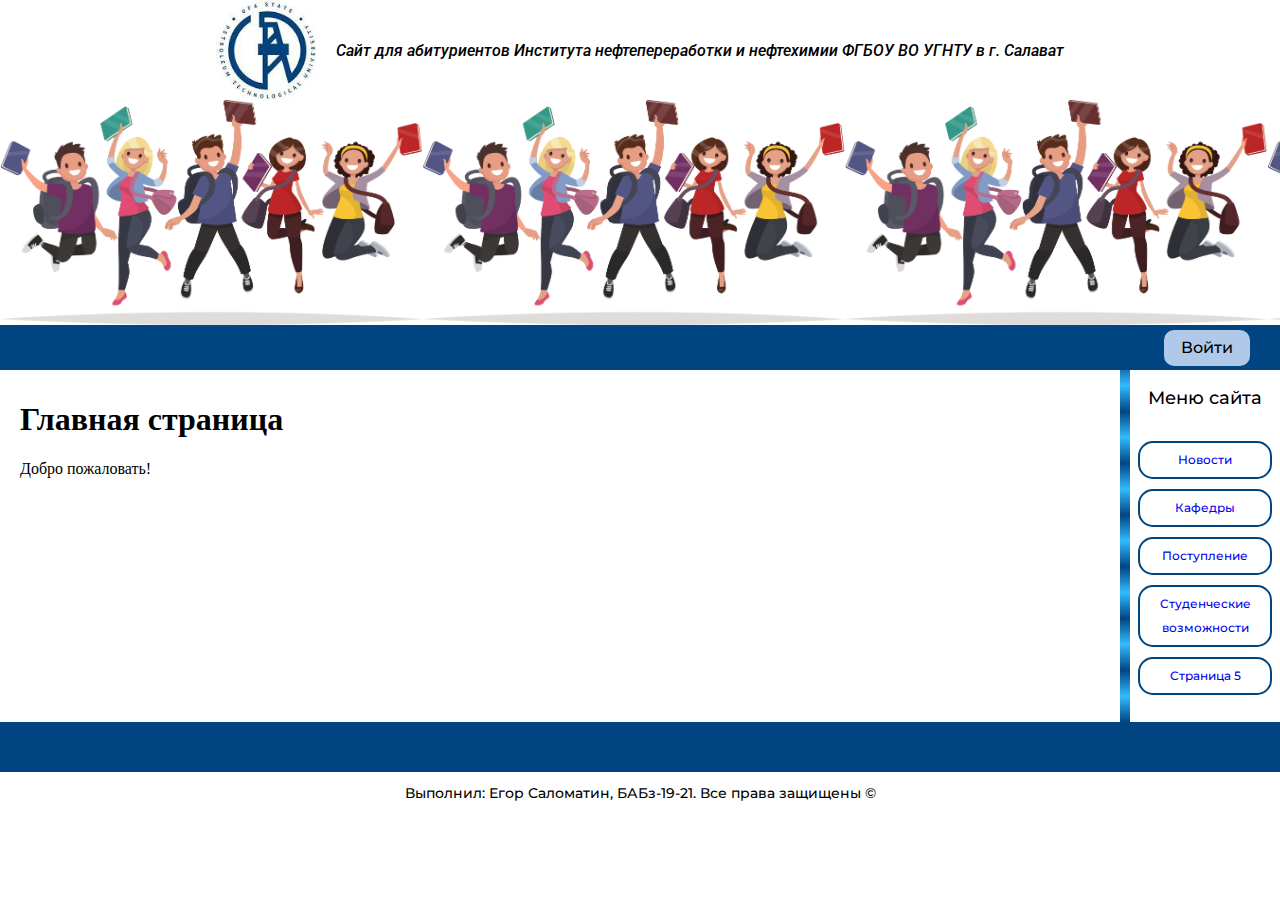
<file: index.html>
<!DOCTYPE html>
<html lang="en">
<head>
    <meta charset="UTF-8">
    <meta http-equiv="X-UA-Compatible" content="IE=edge">
    <meta name="viewport" content="width=device-width, initial-scale=1.0">
    <title>Сайт для абитуриентов</title>
    <link rel="stylesheet" href="/main.css">
    <link rel="preconnect" href="https://fonts.googleapis.com">
    <link rel="preconnect" href="https://fonts.gstatic.com" crossorigin>
    <link href="https://fonts.googleapis.com/css2?family=Roboto:ital,wght@1,500&display=swap" rel="stylesheet">
    <link href="https://fonts.googleapis.com/css2?family=Montserrat:wght@500&family=Roboto:ital,wght@1,500&display=swap" rel="stylesheet">
</head>
<body>
    <div class="header">
        <div class="header-top">
            <img src="/img/logo.jpg" class="logo-img" alt="Логотип">
            <p class="logo-text">
                Сайт для абитуриентов Института нефтепереработки и нефтехимии ФГБОУ ВО УГНТУ в г. Салават
            </p>
        </div>
        <div class="header-img">
        </div>
        <div class="header-bottom">
            <div class="button-login">Войти</div>
        </div>
    </div>
    <div class="main">
        <div class="main-left">
            <h1 class="main-header">
                Главная страница
            </h1>
            <p class="main-text">
                Добро пожаловать!
            </p>
        </div>
        <div class="main-right">
            <div class="menu">
                <h1 class="menu-header">
                    Меню сайта
                </h1>
                <ul class="menu-list">
                    <a href="/index.html" class="menu-item-link">
                        <li class="menu-item">
                            Новости
                        </li>
                    </a>
                    <a href="/cafedra.html" class="menu-item-link">
                        <li class="menu-item">
                            Кафедры
                        </li>
                    </a>
                    <a href="/entry.html" class="menu-item-link">
                        <li class="menu-item">
                            Поступление
                        </li>
                    </a>
                    <a href="#" class="menu-item-link">
                        <li class="menu-item">
                            Cтуденческие возможности
                        </li>
                    </a>
                    <a href="#" class="menu-item-link">
                        <li class="menu-item">
                            Страница 5
                        </li>
                    </a>
                </ul>
            </div>
        </div>
    </div>
    <div class="footer">
        <div class="footer-info">
            <p class="footer-text">
                Выполнил: Егор Саломатин, БАБз-19-21. Все права защищены &copy;
            </p>
        </div>
    </div>
</body>
</html>
</file>
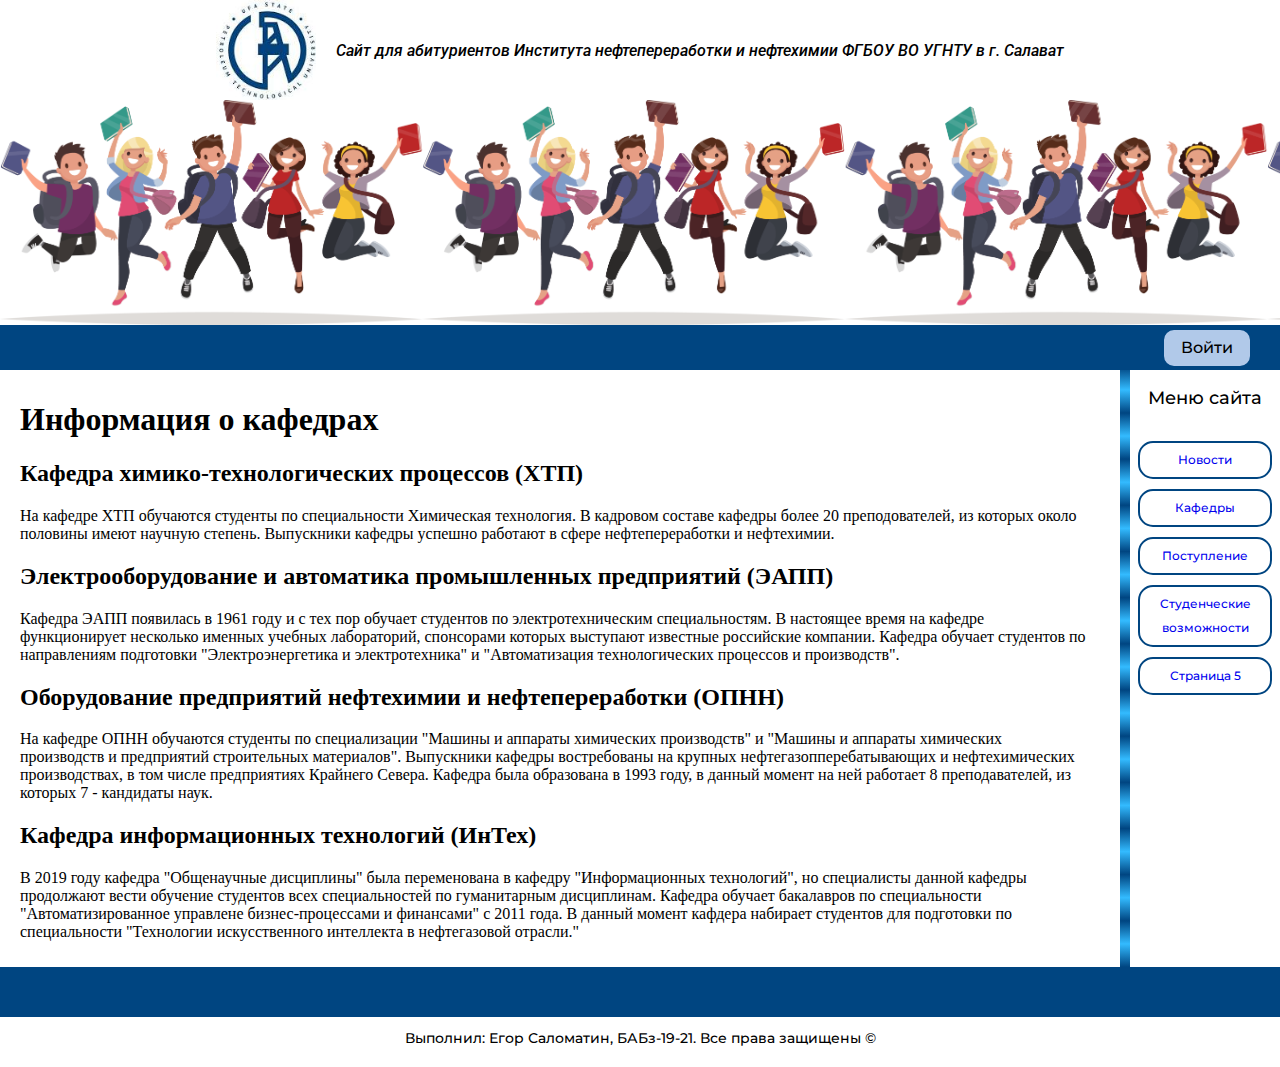
<file: cafedra.html>
<!DOCTYPE html>
<html lang="en">
<head>
    <meta charset="UTF-8">
    <meta http-equiv="X-UA-Compatible" content="IE=edge">
    <meta name="viewport" content="width=device-width, initial-scale=1.0">
    <title>Сайт для абитуриентов</title>
    <link rel="stylesheet" href="/main.css">
    <link rel="preconnect" href="https://fonts.googleapis.com">
    <link rel="preconnect" href="https://fonts.gstatic.com" crossorigin>
    <link href="https://fonts.googleapis.com/css2?family=Roboto:ital,wght@1,500&display=swap" rel="stylesheet">
    <link href="https://fonts.googleapis.com/css2?family=Montserrat:wght@500&family=Roboto:ital,wght@1,500&display=swap" rel="stylesheet">
</head>
<body>
    <div class="header">
        <div class="header-top">
            <img src="/img/logo.jpg" class="logo-img" alt="Логотип">
            <p class="logo-text">
                Сайт для абитуриентов Института нефтепереработки и нефтехимии ФГБОУ ВО УГНТУ в г. Салават
            </p>
        </div>
        <div class="header-img">
        </div>
        <div class="header-bottom">
            <div class="button-login">Войти</div>
        </div>
    </div>
    <div class="main">
        <div class="main-left">
            <h1 class="main-header">
                Информация о кафедрах
            </h1>
            <div class="main-body">
                <h2 class="main-header-2">Кафедра химико-технологических процессов (ХТП)</h2>
                <p class="main-text">На кафедре ХТП обучаются студенты по специальности Химическая технология. В кадровом составе кафедры более 20 преподователей, из которых около половины имеют научную степень. Выпускники кафедры успешно работают в сфере нефтепереработки и нефтехимии. </p>
                <h2 class="main-header-2">Электрооборудование и автоматика промышленных предприятий (ЭАПП)</h2>
                <p class="main-text">Кафедра ЭАПП появилась в 1961 году и с тех пор обучает студентов по электротехническим специальностям. В настоящее время на кафедре функционирует несколько именных учебных лабораторий, спонсорами которых выступают известные российские компании. Кафедра обучает студентов по направлениям подготовки "Электроэнергетика и электротехника" и "Автоматизация технологических процессов и производств". </p>
                <h2 class="main-header-2">Оборудование предприятий нефтехимии и нефтепереработки (ОПНН)</h2>
                <p class="main-text">На кафедре ОПНН обучаются студенты по специализации "Машины и аппараты химических производств" и "Машины и аппараты химических производств и предприятий строительных материалов". Выпускники кафедры востребованы на крупных нефтегазопперебатывающих и нефтехимических производствах, в том числе предприятиях Крайнего Севера. Кафедра была образована в 1993 году, в данный момент на ней работает 8 преподавателей, из которых 7 - кандидаты наук.</p>
                <h2 class="main-header-2">Кафедра информационных технологий (ИнТех)</h2>
                <p class="main-text">В 2019 году кафедра "Общенаучные дисциплины" была переменована в кафедру "Информационных технологий", но специалисты данной кафедры продолжают вести обучение студентов всех специальностей по гуманитарным дисциплинам. Кафедра обучает бакалавров по специальности "Автоматизированное управлене бизнес-процессами и финансами" с 2011 года. В данный момент кафдера набирает студентов для подготовки по специальности "Технологии искусственного интеллекта в нефтегазовой отрасли."</p>
            </div>
        </div>
        <div class="main-right">
            <div class="menu">
                <h1 class="menu-header">
                    Меню сайта
                </h1>
                <ul class="menu-list">
                    <a href="/index.html" class="menu-item-link">
                        <li class="menu-item">
                            Новости
                        </li>
                    </a>
                    <a href="/cafedra.html" class="menu-item-link">
                        <li class="menu-item">
                            Кафедры
                        </li>
                    </a>
                    <a href="/entry.html" class="menu-item-link">
                        <li class="menu-item">
                            Поступление
                        </li>
                    </a>
                    <a href="#" class="menu-item-link">
                        <li class="menu-item">
                            Cтуденческие возможности
                        </li>
                    </a>
                    <a href="#" class="menu-item-link">
                        <li class="menu-item">
                        Страница 5
                        </li>
                    </a>
                </ul>
            </div>
        </div>
    </div>
    <div class="footer">
        <div class="footer-info">
            <p class="footer-text">
                Выполнил: Егор Саломатин, БАБз-19-21. Все права защищены &copy;
            </p>
        </div>
    </div>
</body>
</html>
</file>
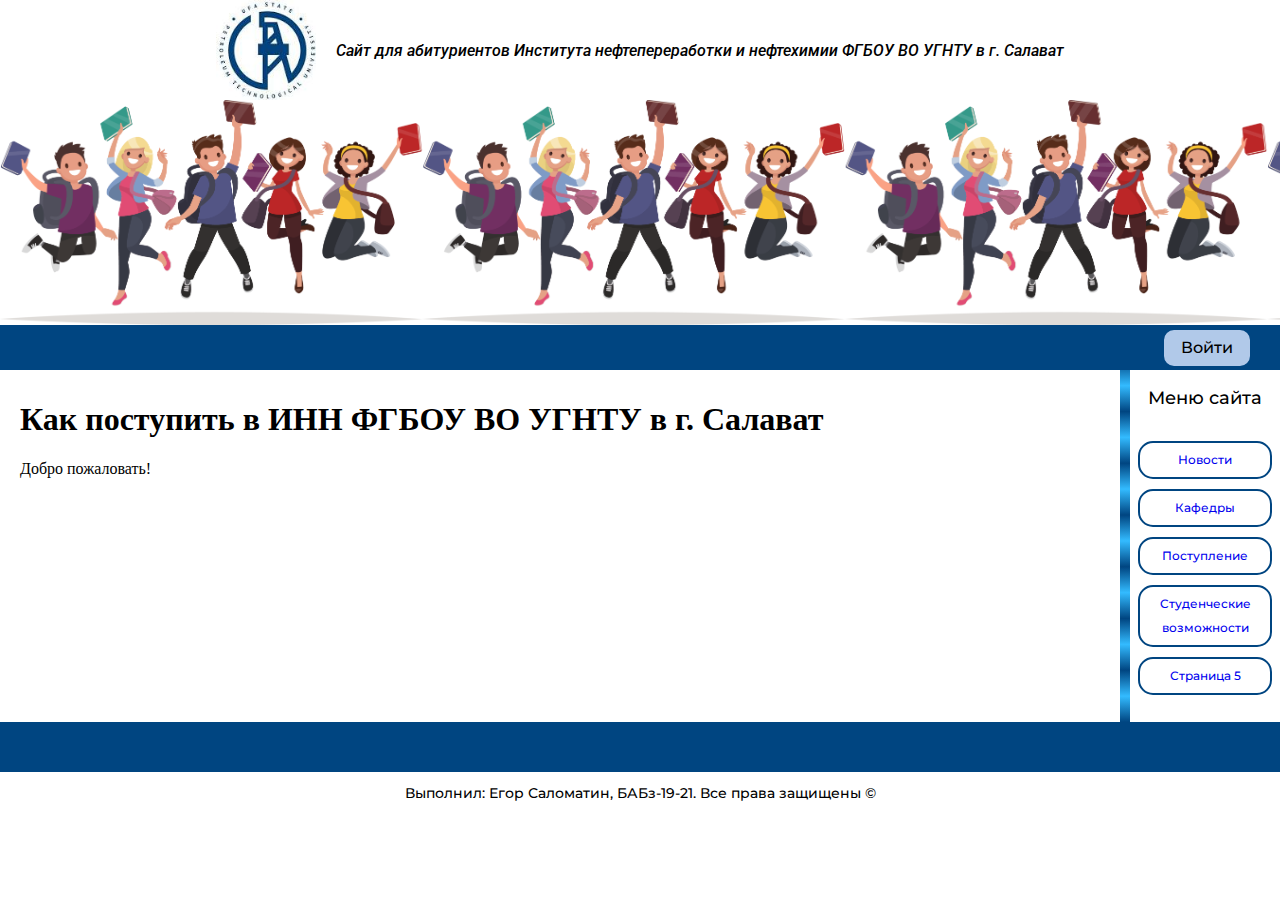
<file: entry.html>
<!DOCTYPE html>
<html lang="en">
<head>
    <meta charset="UTF-8">
    <meta http-equiv="X-UA-Compatible" content="IE=edge">
    <meta name="viewport" content="width=device-width, initial-scale=1.0">
    <title>Поступление</title>
    <link rel="stylesheet" href="/main.css">
    <link rel="preconnect" href="https://fonts.googleapis.com">
    <link rel="preconnect" href="https://fonts.gstatic.com" crossorigin>
    <link href="https://fonts.googleapis.com/css2?family=Roboto:ital,wght@1,500&display=swap" rel="stylesheet">
    <link href="https://fonts.googleapis.com/css2?family=Montserrat:wght@500&family=Roboto:ital,wght@1,500&display=swap" rel="stylesheet">
</head>
<body>
    <div class="header">
        <div class="header-top">
            <img src="/img/logo.jpg" class="logo-img" alt="Логотип">
            <p class="logo-text">
                Сайт для абитуриентов Института нефтепереработки и нефтехимии ФГБОУ ВО УГНТУ в г. Салават
            </p>
        </div>
        <div class="header-img">
        </div>
        <div class="header-bottom">
            <div class="button-login">Войти</div>
        </div>
    </div>
    <div class="main">
        <div class="main-left">
            <h1 class="main-header">
                Как поступить в ИНН ФГБОУ ВО УГНТУ в г. Салават
            </h1>
            <p class="main-text">
                Добро пожаловать!
            </p>
        </div>
        <div class="main-right">
            <div class="menu">
                <h1 class="menu-header">
                    Меню сайта
                </h1>
                <ul class="menu-list">
                    <a href="/index.html" class="menu-item-link">
                        <li class="menu-item">
                            Новости
                        </li>
                    </a>
                    <a href="/cafedra.html" class="menu-item-link">
                        <li class="menu-item">
                            Кафедры
                        </li>
                    </a>
                    <a href="/entry.html" class="menu-item-link">
                        <li class="menu-item">
                        Поступление
                        </li>
                    </a>
                    <a href="#" class="menu-item-link">
                        <li class="menu-item">
                            Cтуденческие возможности
                        </li>
                    </a>
                    <a href="#" class="menu-item-link">
                        <li class="menu-item">
                        Страница 5
                        </li>
                    </a>
                </ul>
            </div>
        </div>
    </div>
    <div class="footer">
        <div class="footer-info">
            <p class="footer-text">
                Выполнил: Егор Саломатин, БАБз-19-21. Все права защищены &copy;
            </p>
        </div>
    </div>
</body>
</html>
</file>
<file: main.css>
body {
    width: 100%;
    margin: 0;
}

.header {
    width: 100%;
    height: 370px;
    display: flex;
    flex-direction: column;
}

.header-top {
    display: flex;
    flex-direction: row;
    justify-content: center;
    align-items: center;
}

.logo-img {
    height: 100px;
    width: 100px;
    margin: 0 20px 0 0;
}


.logo-text {
    font: italic 500 16px 'Roboto';
}

.header-img {
    background-image: url("./img/background-header.png");
    background-size: 33% 100%;
    height: 250px;
}

@media (max-width: 500px) {
    .header-img {
        background-repeat: no-repeat;
        background-position: center;
        background-size: 100% 100%;
    }   
}

.header-bottom {
    height: 50px;
    background-color: #004581;
    display: flex;
    flex-direction: row;
    justify-content: flex-end;
    align-items: center;
}

.button-login {
    width: 80px;
    height: 30px;
    background-color: #b1c9e9;
    margin: 0px 30px;
    text-align: center;
    font: 500 16px/30px "Montserrat";
    color: black;
    border-radius: 10px;
    border: 3px solid #b1c9e9;
}

.button-login:hover {
    border: 3px solid black;
    border-radius: 10px;
    cursor: pointer;
}

.button-login:active {
    border: 3px solid #b1c9e9;
    border-radius: 10px;
}

.main {
    width: 100%;
    min-width: 150px;
    display: flex;
}

.main-left {
    margin: 10px 20px;
    width: 90%;
}

.main-right {
    width: 10%;
    min-width: 150px;
    margin: 0px 10px;
    box-sizing: border-box;
    border-left: 10px solid;
    border-image: repeating-linear-gradient(0deg, #004581, #3bf, #004581 40px) 40;
}

.menu {
    font: 500 12px/24px "Montserrat";
    margin-left: 10px;
}

.menu-header {
    font: 500 18px/32px "Montserrat";
    text-align: center;
    
}

.menu-list {
    list-style-type: none;
    padding: 10px 0px;
    display: flex;
    flex-direction: column;
    align-items: center;

}

.menu-item {
    border: 2px solid #004581;
    border-radius: 15px;
    margin: 5px 0px;
    padding: 5px 5px;
    text-align: center;
    width: 120px;
}

.menu-item:hover {
    border: 2px solid #3bf;
    border-radius: 15px;
    text-decoration: underline;
    cursor: pointer;
}

.menu-item:active {
    border: 2px solid #004581;
    border-radius: 15px;
    text-decoration: none;
}

.menu-item-link {
    text-decoration: none;
}

.footer {
    width: 100%;
    height: 100px;
}

.footer-info {
    border-top: 50px solid #004581;
    display: flex;
    align-items: center;
    justify-content: center;
    font: 500 14px/14px "Montserrat";
}
</file>
